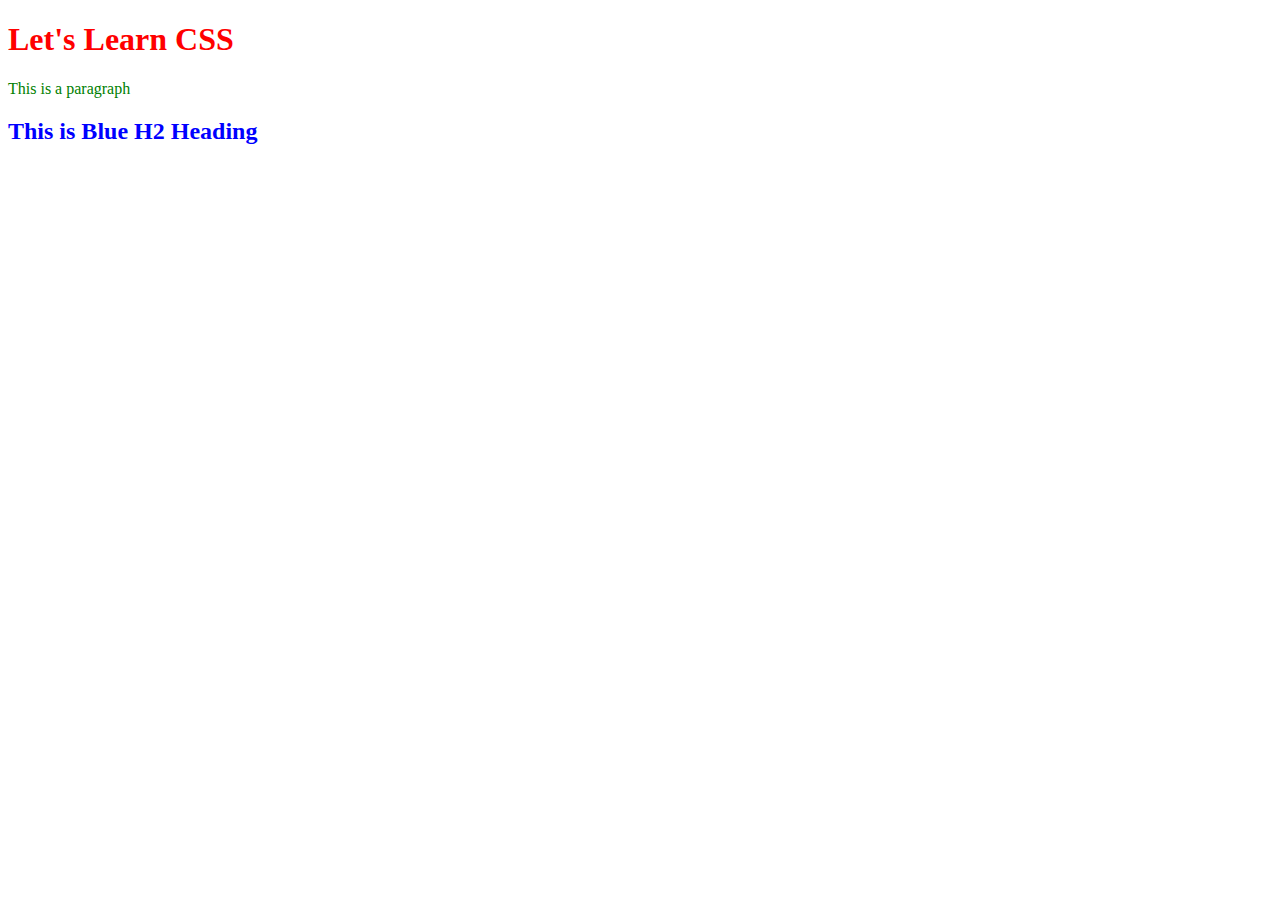
<file: 1. Types of CSS/index.html>
<!DOCTYPE html>
<html lang="en">
<head>
    <meta charset="UTF-8">
    <meta name="viewport" content="width=device-width, initial-scale=1.0">
    <title>Types of CSS</title>
    <!-- Internal CSS -->
    <style>
        p {
            color: green;
        }
    </style>
    <!-- External css -->
    <link rel="stylesheet" href="style.css">
</head>
<body>
    
    <!-- Inline css -->
    <!-- color Property -->
    <h1 style="color:red">Let's Learn CSS</h1>

    <!-- Internal CSS -->
    <p>This is a paragraph</p>


    <!-- External css -->
    <h2>
        This is Blue H2 Heading
    </h2>

</body>
</html>
</file>
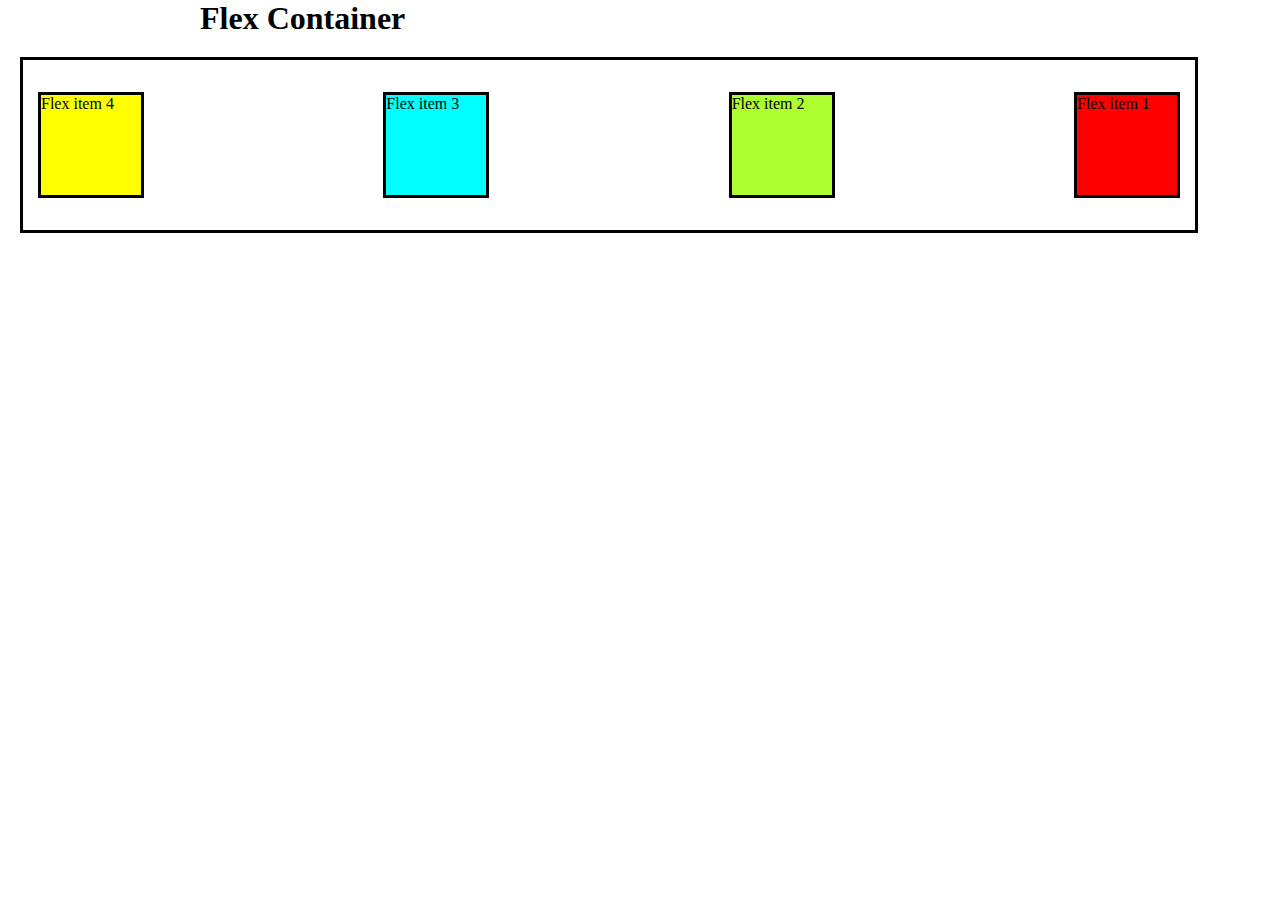
<file: 10. Flexbox/index.html>
<!DOCTYPE html>
<html lang="en">
<head>
    <meta charset="UTF-8">
    <meta name="viewport" content="width=device-width, initial-scale=1.0">
    <title>Flexbox</title>
    <link rel="stylesheet" href="style.css">
</head>
<body>
    <h1 id="heading">Flex Container</h1>
    <div id="container">
        <div id="box1" class="box">Flex item 1</div>
        <div id="box2" class="box">Flex item 2</div>
        <div id="box3" class="box">Flex item 3</div>
        <div id="box4" class="box">Flex item 4</div>
    </div>
</body>
</html>
</file>
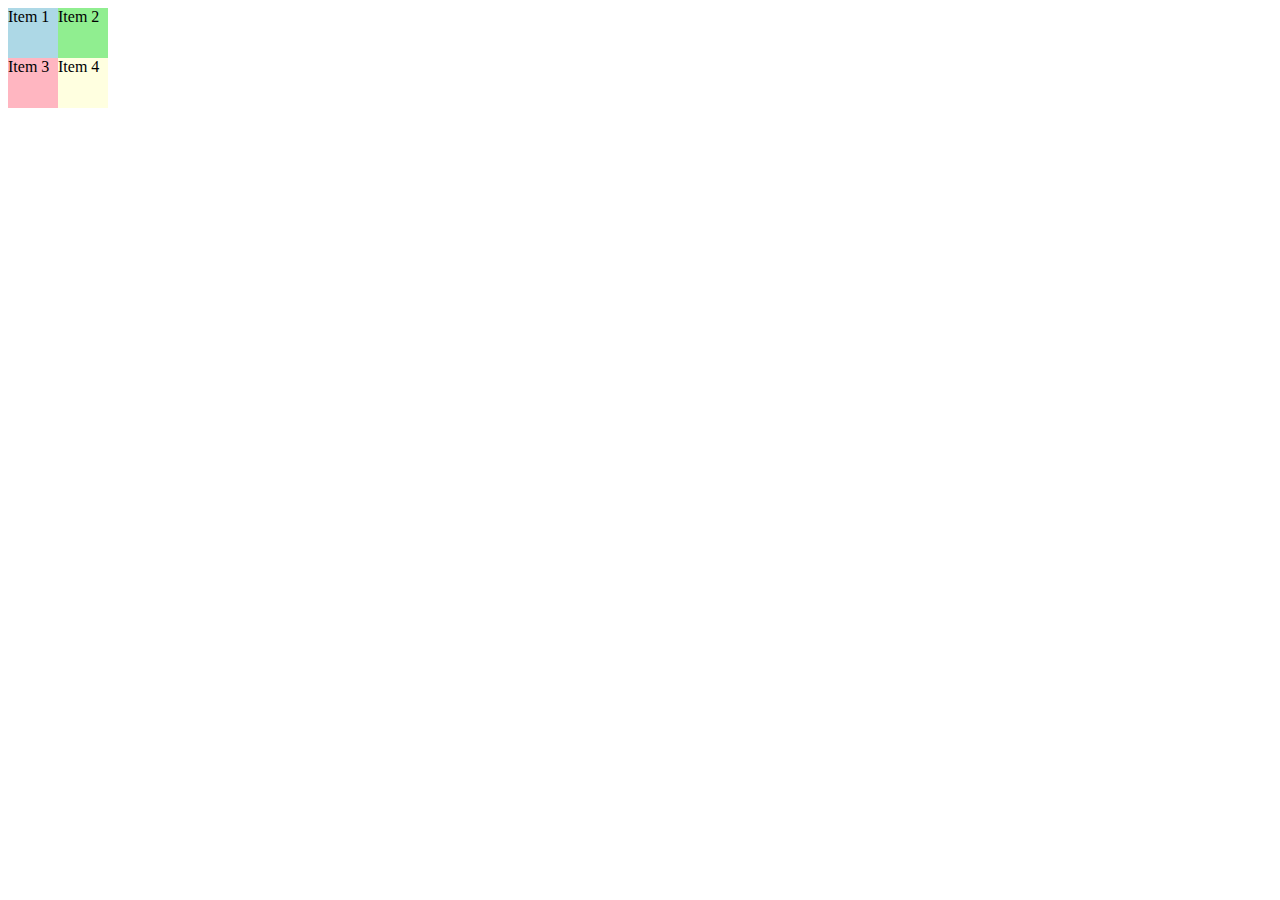
<file: 11. grid/index.html>
<!DOCTYPE html>
<html lang="en">
<head>
    <meta charset="UTF-8">
    <meta name="viewport" content="width=device-width, initial-scale=1.0">
    <title>Grid</title>
    <link rel="stylesheet" href="style.css">
</head>
<body>
    <div class="container">
        <div class="item1">Item 1</div>
        <div class="item2">Item 2</div>
        <div class="item3">Item 3</div>
        <div class="item4">Item 4</div>
    </div>
</body>
</html>
</file>
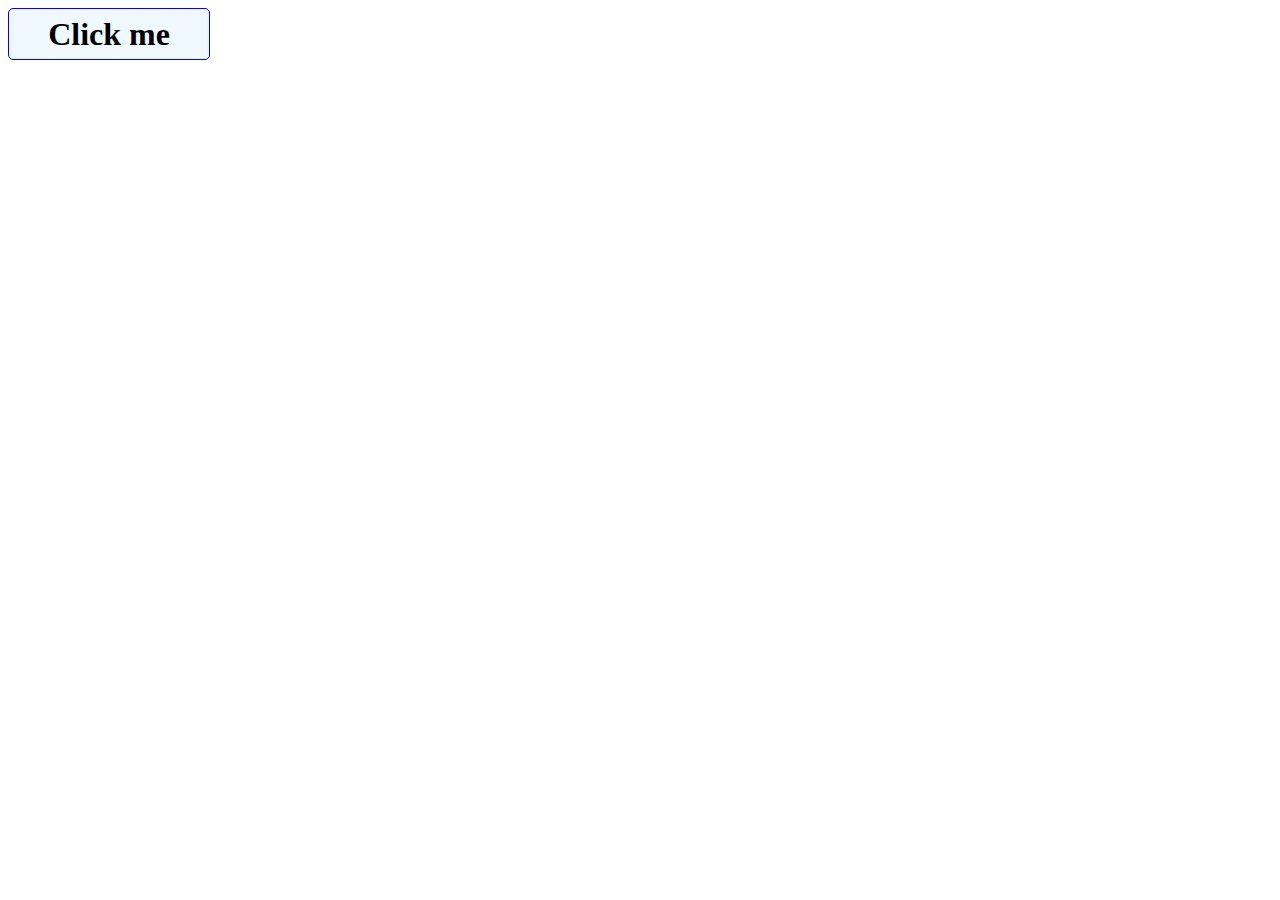
<file: 13. pseudo classes and transition/index.html>
<!DOCTYPE html>
<html lang="en">
<head>
    <meta charset="UTF-8">
    <meta name="viewport" content="width=device-width, initial-scale=1.0">
    <title>Pseudo classes</title>
    <link rel="stylesheet" href="style.css">
</head>
<body>
    <div class="btn">Click me</div>
</body>
</html>
</file>
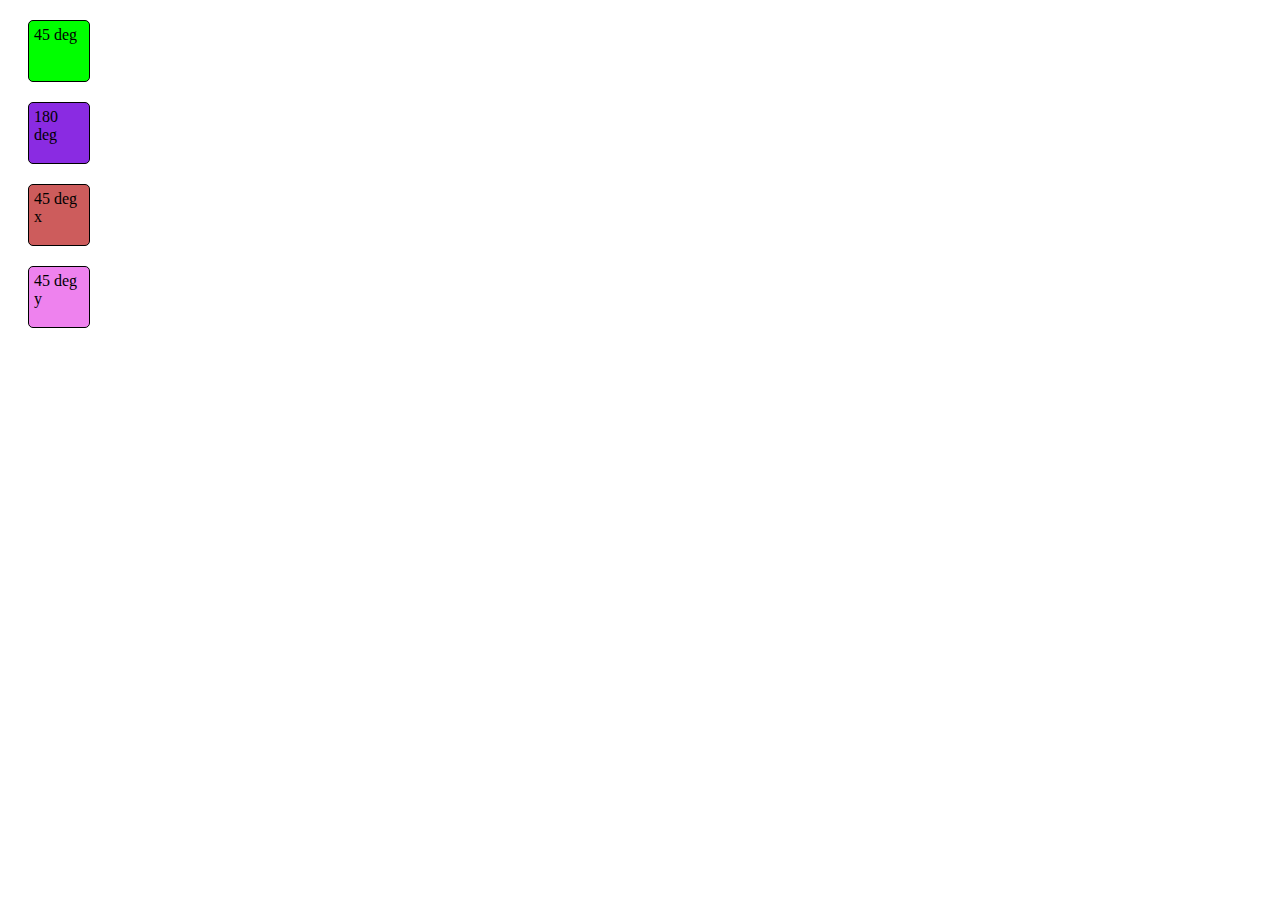
<file: 14. Transforms/index.html>
<!DOCTYPE html>
<html lang="en">
<head>
    <meta charset="UTF-8">
    <meta name="viewport" content="width=device-width, initial-scale=1.0">
    <title>Transform</title>
    <link rel="stylesheet" href="style.css">
</head>
<body>
    <!-- rotate -->
    <div class="box" id="box1">45 deg</div>
    <div class="box" id="box2">180 deg</div>
    <div class="box" id="box3">45 deg x</div>
    <div class="box" id="box4">45 deg y</div>
</body>
</html>
</file>
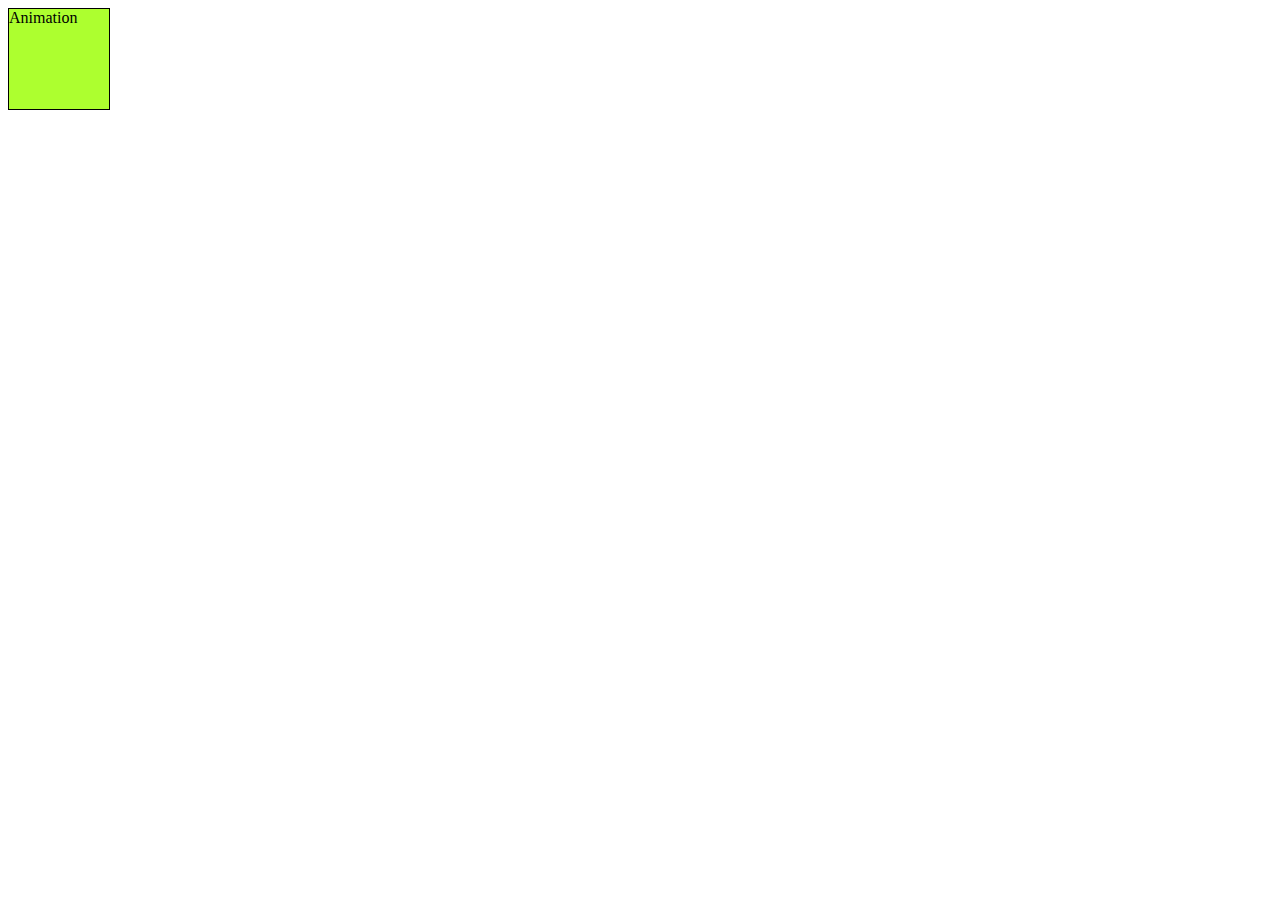
<file: 15. Animations/index.html>
<!DOCTYPE html>
<html lang="en">
<head>
    <meta charset="UTF-8">
    <meta name="viewport" content="width=device-width, initial-scale=1.0">
    <title>Animations</title>
    <link rel="stylesheet" href="style.css">
</head>
<body>
    <div class="box">Animation</div>
</body>
</html>
</file>
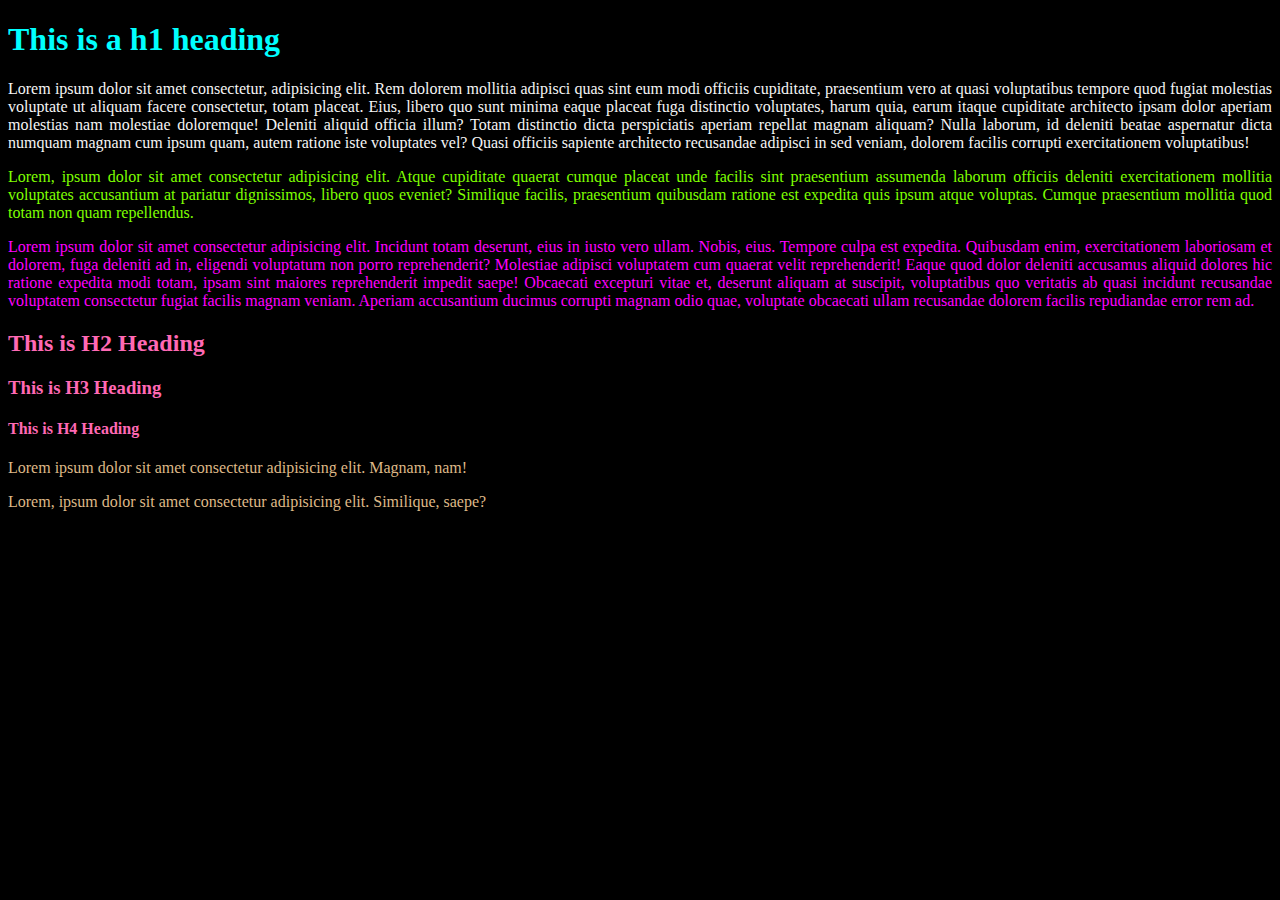
<file: 2. Selectors in CSS/index.html>
<!DOCTYPE html>
<html lang="en">
<head>
    <meta charset="UTF-8">
    <meta name="viewport" content="width=device-width, initial-scale=1.0">
    <title>Selectors</title>
    <link rel="stylesheet" href="style.css">
</head>
<body>
    <h1>
        This is a h1 heading
    </h1>

    <p>
        Lorem ipsum dolor sit amet consectetur, adipisicing elit. Rem dolorem mollitia adipisci quas sint eum modi officiis cupiditate, praesentium vero at quasi voluptatibus tempore quod fugiat molestias voluptate ut aliquam facere consectetur, totam placeat. Eius, libero quo sunt minima eaque placeat fuga distinctio voluptates, harum quia, earum itaque cupiditate architecto ipsam dolor aperiam molestias nam molestiae doloremque! Deleniti aliquid officia illum? Totam distinctio dicta perspiciatis aperiam repellat magnam aliquam? Nulla laborum, id deleniti beatae aspernatur dicta numquam magnam cum ipsum quam, autem ratione iste voluptates vel? Quasi officiis sapiente architecto recusandae adipisci in sed veniam, dolorem facilis corrupti exercitationem voluptatibus!
    </p>

    <p class="middle-paragraph">Lorem, ipsum dolor sit amet consectetur adipisicing elit. Atque cupiditate quaerat cumque placeat unde facilis sint praesentium assumenda laborum officiis deleniti exercitationem mollitia voluptates accusantium at pariatur dignissimos, libero quos eveniet? Similique facilis, praesentium quibusdam ratione est expedita quis ipsum atque voluptas. Cumque praesentium mollitia quod totam non quam repellendus.</p>

    <p id="last-paragraph">
        Lorem ipsum dolor sit amet consectetur adipisicing elit. Incidunt totam deserunt, eius in iusto vero ullam. Nobis, eius. Tempore culpa est expedita. Quibusdam enim, exercitationem laboriosam et dolorem, fuga deleniti ad in, eligendi voluptatum non porro reprehenderit? Molestiae adipisci voluptatem cum quaerat velit reprehenderit! Eaque quod dolor deleniti accusamus aliquid dolores hic ratione expedita modi totam, ipsam sint maiores reprehenderit impedit saepe! Obcaecati excepturi vitae et, deserunt aliquam at suscipit, voluptatibus quo veritatis ab quasi incidunt recusandae voluptatem consectetur fugiat facilis magnam veniam. Aperiam accusantium ducimus corrupti magnam odio quae, voluptate obcaecati ullam recusandae dolorem facilis repudiandae error rem ad.
    </p>

    <h2>This is H2 Heading</h2>
    <h3>This is H3 Heading</h3>
    <h4>This is H4 Heading</h4>


    <div>
        <p>
            Lorem ipsum dolor sit amet consectetur adipisicing elit. Magnam, nam!
        </p>
    </div>

    <div>
        <p>
            Lorem, ipsum dolor sit amet consectetur adipisicing elit. Similique, saepe?
        </p>
    </div>
    
</body>
</html>
</file>
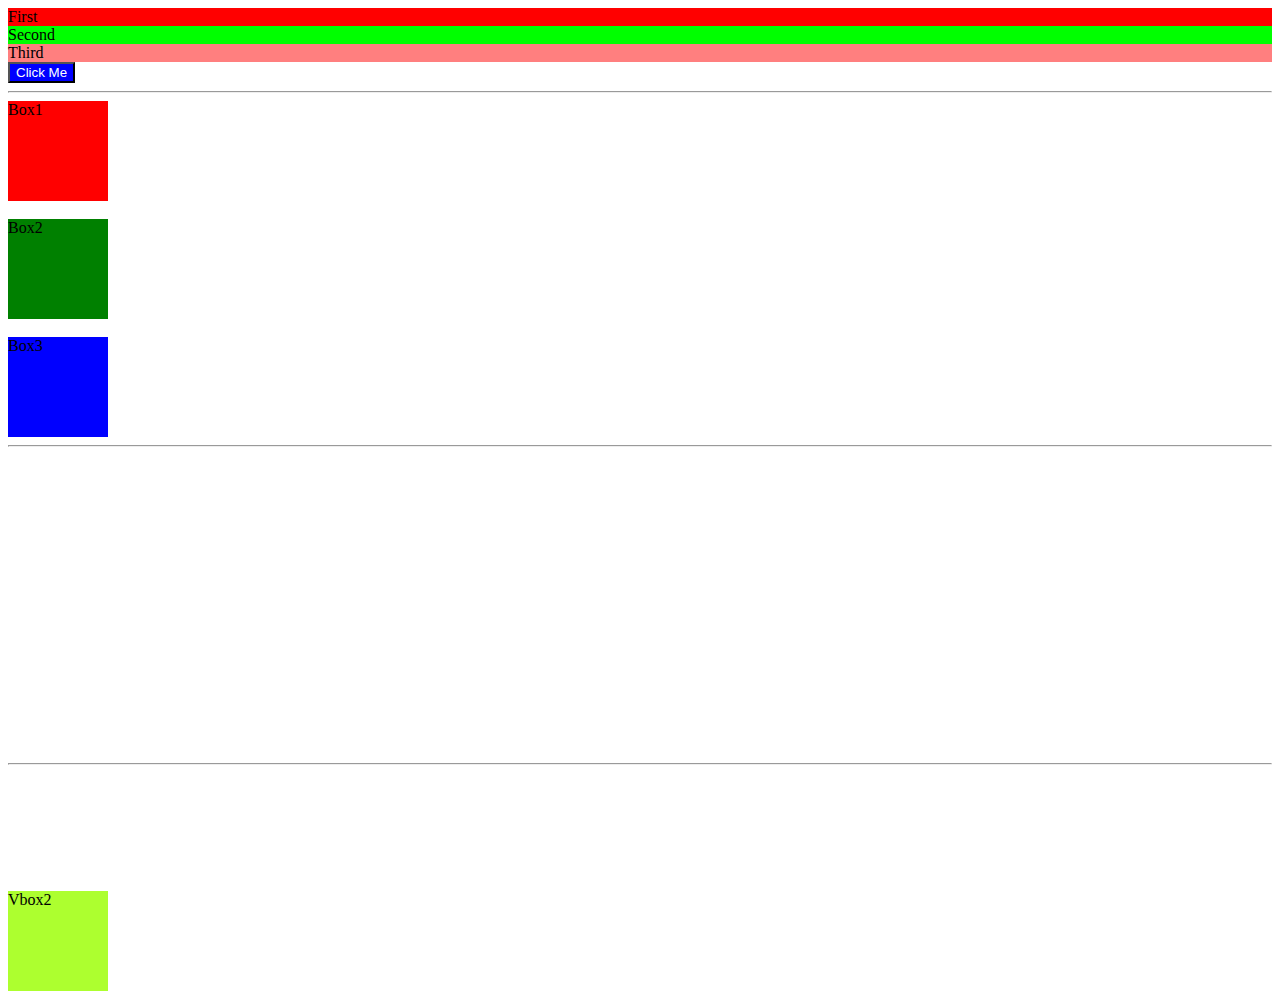
<file: 3. Color System & Background/index.html>
<!DOCTYPE html>
<html lang="en">
<head>
    <meta charset="UTF-8">
    <meta name="viewport" content="width=device-width, initial-scale=1.0">
    <title>Color System & Background</title>
    <link rel="stylesheet" href="style.css">
</head>
<body>

    <!-- Background Color -->
    <div id="first">First</div>
    <div id="second">Second</div>
    <div id="third">Third</div>
    <button>Click Me</button>
    <hr>

    <!-- Units -->
    <div class="box" id="box1">Box1</div><br>
    <div class="box" id="box2">Box2</div><br>
    <div class="box" id="box3">Box3</div>
    <hr>
    <!-- Relative Units we will see in seprate unit -->

    <!-- Background Image -->
    <div id="bg-box"></div>
    <hr>

    <!-- Visibility -->
    <div id="v-box1" class="box">Vbox1</div><br>
    <div id="v-box2" class="box">Vbox2</div>

</body>
</html>
</file>
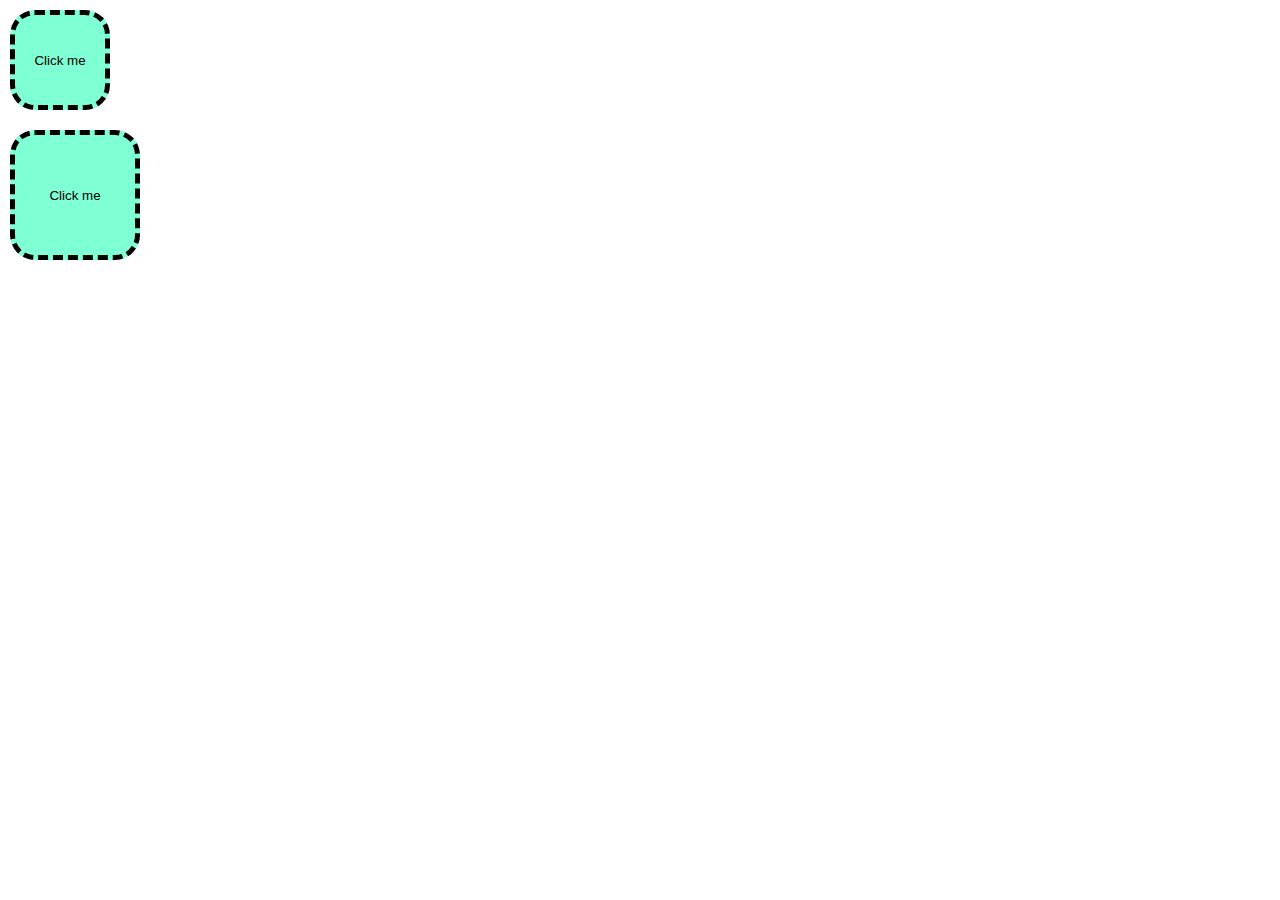
<file: 5. Box Model/index.html>
<!DOCTYPE html>
<html lang="en">
<head>
    <meta charset="UTF-8">
    <meta name="viewport" content="width=device-width, initial-scale=1.0">
    <title>Box Model</title>
    <link rel="stylesheet" href="style.css">
</head>
<body>
    <button id="button1">Click me</button><br>
    <button id="button2">Click me</button>
</body>
</html>
</file>
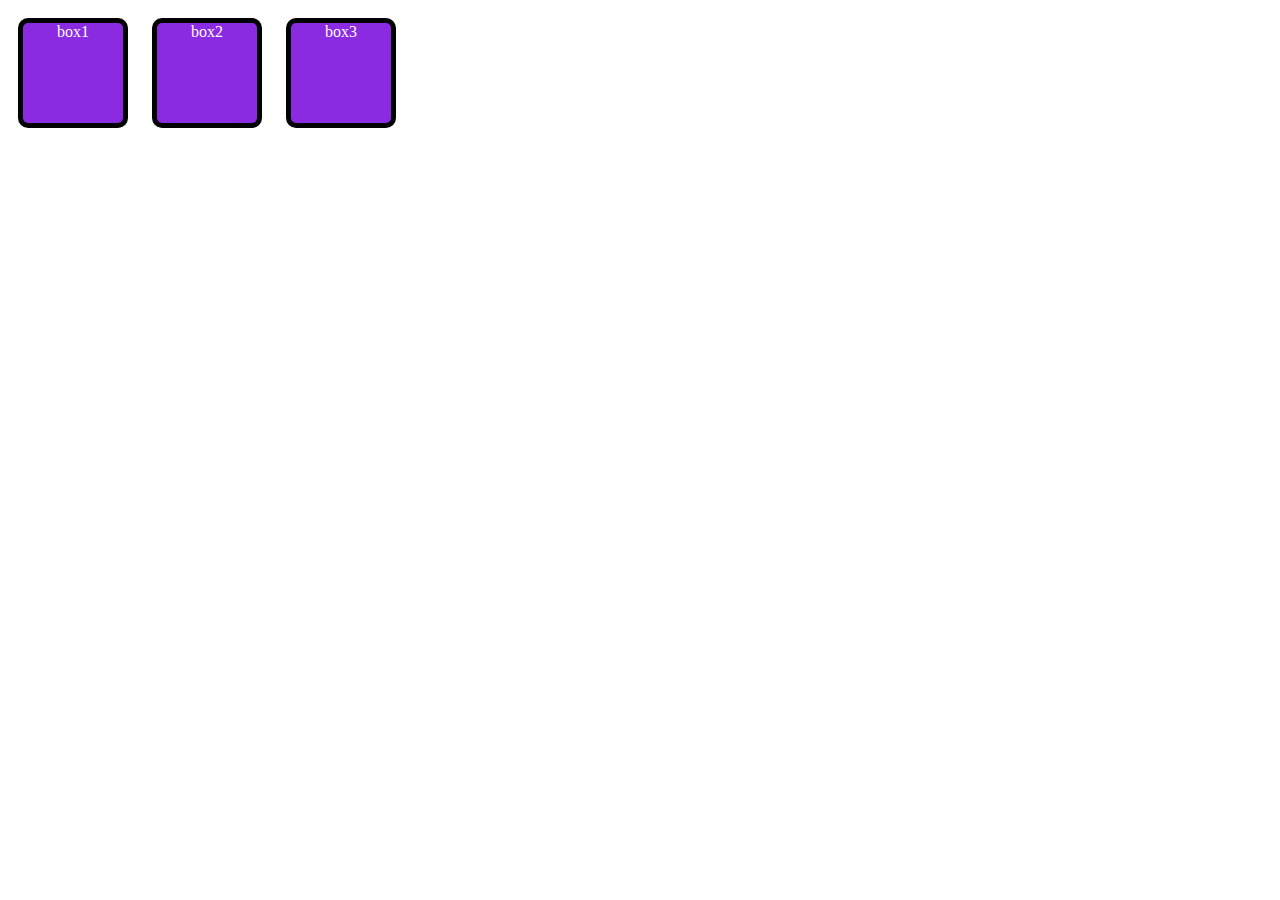
<file: 6. Display/index.html>
<!DOCTYPE html>
<html lang="en">
<head>
    <meta charset="UTF-8">
    <meta name="viewport" content="width=device-width, initial-scale=1.0">
    <title>Display</title>
    <link rel="stylesheet" href="style.css">
</head>
<body>
    
    <!-- Display Property -->
    <div class="parent" id="parent">
        <div id="div1" class="box">box1</div>
        <div id="div2" class="box">box2</div>
        <div id="div3" class="box">box3</div>
    </div>

</body>
</html>
</file>
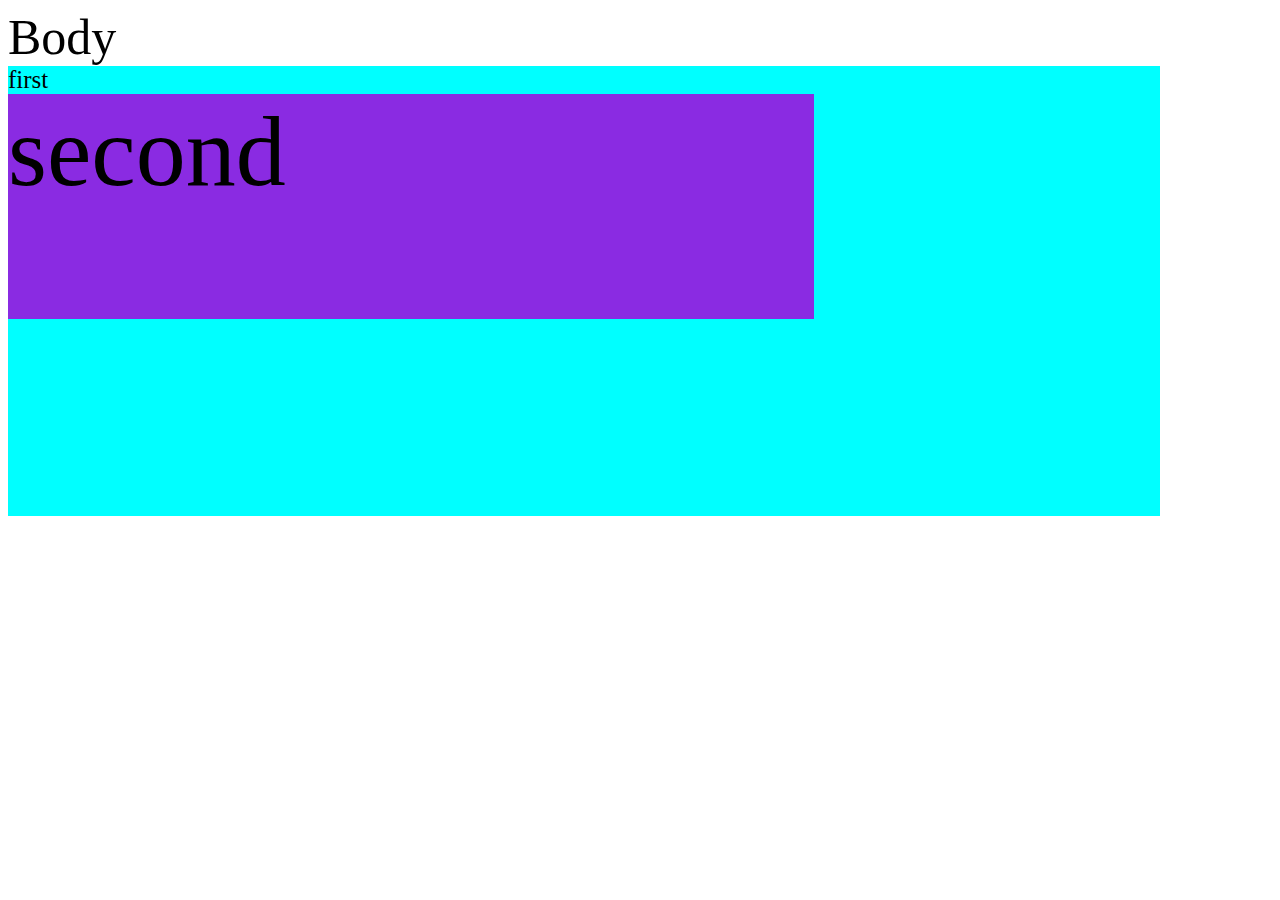
<file: 7. Relative Units/index.html>
<!DOCTYPE html>
<html lang="en">
<head>
    <meta charset="UTF-8">
    <meta name="viewport" content="width=device-width, initial-scale=1.0">
    <title>Relative Units</title>
    <link rel="stylesheet" href="style.css">
</head>
<body>
    Body
    <div id="first">
        first
        <div id="second">
            second
        </div>
    </div>
</body>
</html>
</file>
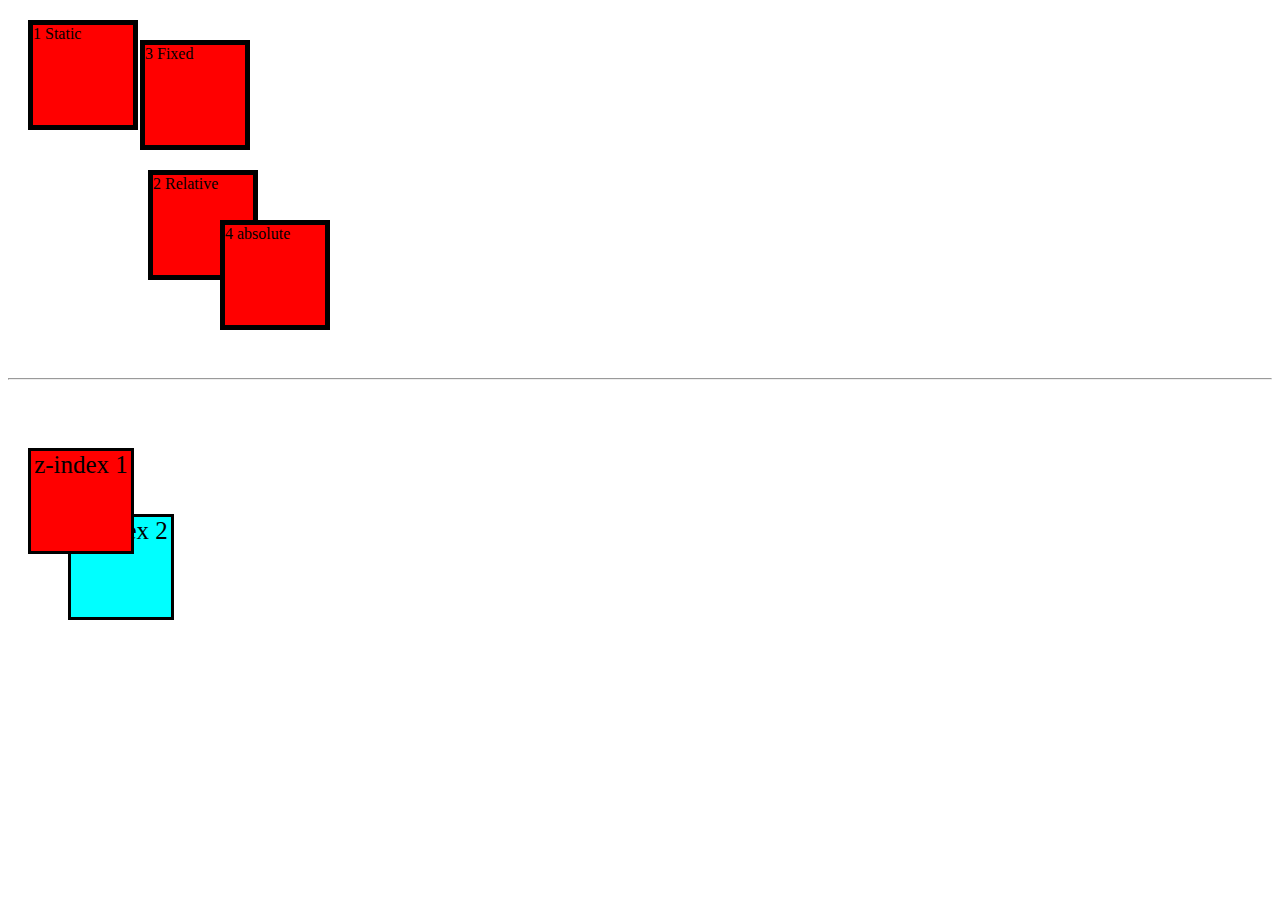
<file: 8. Position/index.html>
<!DOCTYPE html>
<html lang="en">
<head>
    <meta charset="UTF-8">
    <meta name="viewport" content="width=device-width, initial-scale=1.0">
    <title>Position</title>
    <link rel="stylesheet" href="style.css">
</head>
<body>
    <div id="div1" class="div">1 Static</div>
    <div id="div2" class="div">2 Relative</div>
    <div id="div3" class="div">3 Fixed</div>
    <div id="div4" class="div">4 absolute</div>
    
    <br><br><br><br><br><hr>
    <div class="container">
        <div class="box1">z-index 1</div>
        <div class="box2">z-index 2</div>
    </div>
</body>
</html>
</file>
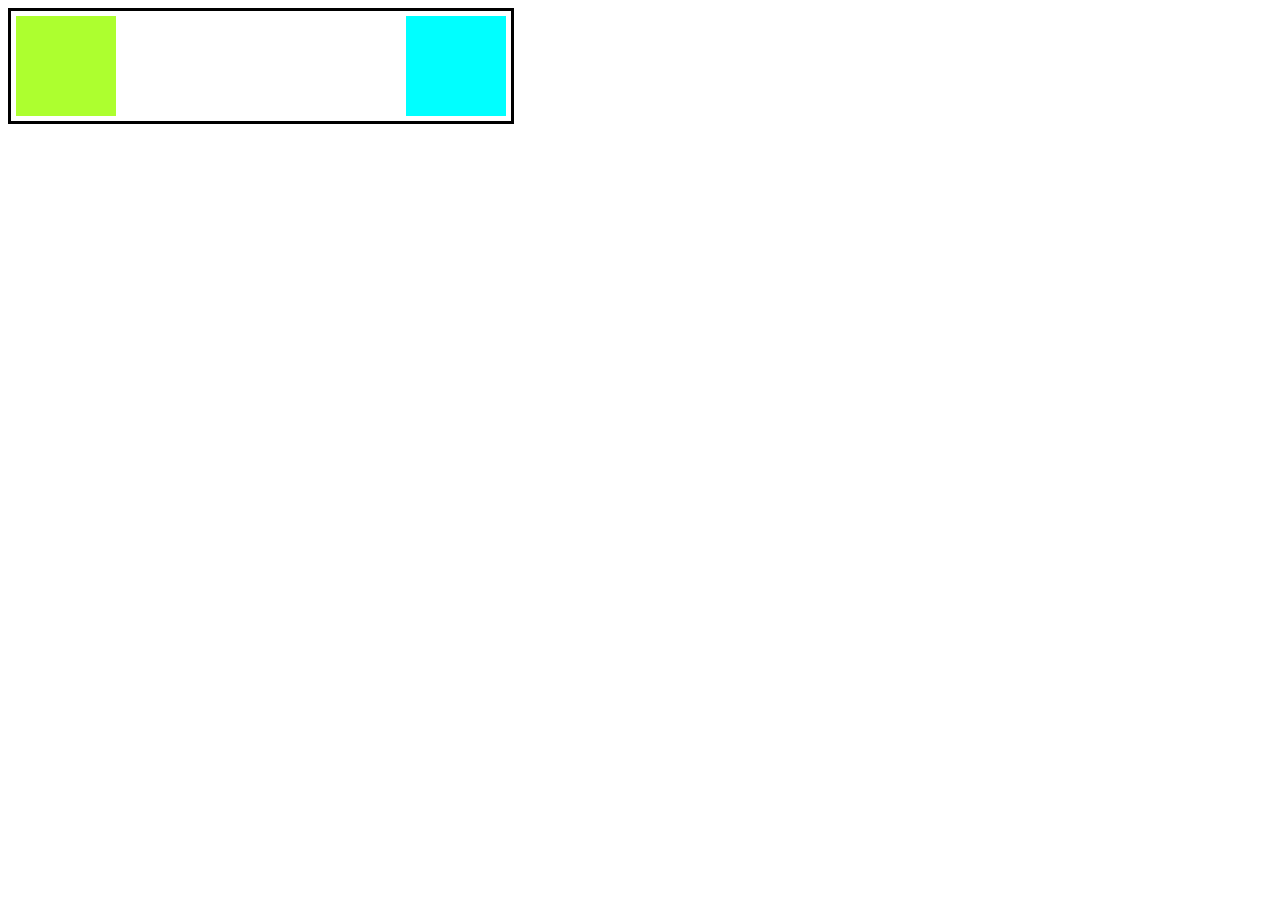
<file: 9. float/index.html>
<!DOCTYPE html>
<html lang="en">
<head>
    <meta charset="UTF-8">
    <meta name="viewport" content="width=device-width, initial-scale=1.0">
    <title>float</title>
    <link rel="stylesheet" href="style.css">
</head>
<body>
    <div class="container">
        <div class="box box1"></div>
        <div class="box box2"></div>
    </div>
</body>
</html>
</file>
<file: 1. Types of CSS/style.css>
/* This is styling for H2 heading */
h2 {
    color: blue;
}
</file>
<file: 10. Flexbox/style.css>
* {
    margin: 0;
    padding: 0;
}

.box {
    height: 100px;
    width: 100px;
    border: 3px solid black;
    margin: 5px;
}

#heading {
    margin-left: 200px;
}

#container {
    height: 150px;
    width: 90vw;
    padding: 10px;
    margin: 20px;
    border: 3px solid black;
    display: flex;
    flex-direction: row;
    justify-content: space-between;
    align-items: center;
    /* flex-wrap: wrap; */
    align-content: center;
}

#box1 {
    background-color: red;
    order: 4;
}

#box2 {
    background-color: greenyellow;
    order: 3;
}

#box3 {
    background-color: aqua;
    /* align-self: center; */
    /* flex-shrink: 4; */
    /* flex-grow: 1; */
    order: 2;
}

#box4 {
    background-color: yellow;
    order: 1;
}
</file>
<file: 11. grid/style.css>
.container {
    display: grid;
    grid-template-columns: 50px 50px;
    grid-template-rows: 50px 50px;
}

.item1{
    grid-column: 1 / 2;
    grid-row: 1 / 2;
    background-color: lightblue;
}

.item2 {
    grid-column: 2 / 2;
    grid-row: 1 / 2;
    background-color: lightgreen;
}

.item3 {
    grid-column: 1 / 2;
    grid-row: 2 / 2;
    background-color: lightpink;
}

.item4 {
    grid-column: 2 / 2;
    grid-row: 2 / 2;
    background-color: lightyellow;
}
</file>
<file: 13. pseudo classes and transition/style.css>
.btn {
    height: 50px;
    width: 200px;
    border: 1px solid blue;
    border-radius: 5px;
    background-color: aliceblue;
    display: flex;
    justify-content: center;
    align-items: center;
    font-size: 2rem;
    font-weight: 700;

    /* Transitions */
    transition-property: all;
    transition-duration: 1s;
    transition-timing-function: ease-in-out;
    transition-delay: 1s;
}

.btn:hover {
    color: aliceblue;
    background-color: blue;
    cursor: pointer;
}

.btn:active{
    color: aliceblue;
    background-color: red;
}
</file>
<file: 14. Transforms/style.css>
.box {
    height: 50px;
    width: 50px;
    padding: 5px;
    margin: 20px;
    border: 1px solid black;
    border-radius: 5px;
    transition-property: all;
    transition-duration: 1s;
    transition-timing-function: ease-in-out;
}

#box1 {
    background-color: lime;
}

#box1:hover{
    transform: rotate(45deg);
    cursor: pointer;
    transform: scale(2);
    transform: translate(50px);
    transform: skew(45deg);
}

#box2 {
    background-color: blueviolet;
}

#box2:hover{
    transform: rotate(180deg);
    cursor: pointer;
    transform: scale(4);
    transform: translate(50px,50px);
}

#box3 {
    background-color: indianred;
}

#box3:hover{
    transform: rotateX(45deg);
    cursor: pointer;
    transform: scaleX(2);
    transform: translateX(50px);
}

#box4 {
    background-color: violet;
}

#box4:hover{
    transform: rotateY(360deg);
    cursor: pointer;
    transform: scaleY(3);
    transform: translateY(50px);
}
</file>
<file: 15. Animations/style.css>
.box {
    height: 100px;
    width: 100px;
    border: 1px solid black;
    position: absolute;
    left: 10;
    background-color: greenyellow;

    /* Animation */
    animation-name: ghumakkad;
    animation-duration: 5s;
    animation-timing-function: ease-in-out;
    animation-delay: 0s;
    animation-iteration-count: 4;
    animation-direction: alternate;
}

@keyframes ghumakkad{
    from{
        left: 10px;
    }
    to {
        left: 300px;
    }
}

@keyframes ghumakkad {
    0% {left: 10px; top: 0px;}
    50% {left: 150px; top: 100px;}
    100% {left: 300px; top: 0px;}
}
</file>
<file: 2. Selectors in CSS/style.css>
/* Universal Selector: apply changes on entire webpage */
* {
    background-color: black;
    color: whitesmoke;
    text-align: justify;
}

/* Element Selector: apply changes on specific element */
h1 {
    color: aqua;
}

/* class Selector: apply changes on elements with specific class */
.middle-paragraph {
    color: chartreuse;
}

/* ID Selector: apply changes on element with specific ID */
#last-paragraph {
    color: magenta;
}

/* group selector: apply changes on multiple elements */
h2, h3, h4 {
    color: hotpink;
}

/* Descendant Selector: apply changes on elements that are descendants of another element */

div p{
    color: burlywood;
}
</file>
<file: 3. Color System & Background/style.css>
/* background color */
#first {
    color: black;
    background-color: red;
}

#second {
    color: black;
    background-color: rgb(0, 255, 0);
}

#third {
    color: black;
    background-color: rgba(255,0,0,0.5);
}

button {
    color: white;
    background-color: #0000ff;
}

/* units */
.box {
    /* Absolute Units */
    height: 100px;
    width: 100px;
}

#box1 {
    color: black;
    background-color: red;
}

#box2 {
    color: black;
    background-color: green;
}

#box3 {
    color: black;
    background-color: blue;
}

/* Background Image */
#bg-box{
    background-image: url(https://images.seeklogo.com/logo-png/18/2/css3-logo-png_seeklogo-186678.png);
    width: 300px;
    height: 300px;
}

/* Visibility */
#v-box1{
    background-color: red;
    color: black;
    visibility: hidden;
}

#v-box2{
    background-color: greenyellow;
    color: black;
    visibility: visible;
}

#v-box3 {
    background-color: aqua;
    color: black;
    visibility: collapse;
}
</file>
<file: 5. Box Model/style.css>
* {
    margin: 0;
    padding: 0;
}

button {
    padding: 10px;
    border: 5px dashed black;
    background-color: aquamarine;
    width: 100px;
    height: 100px;
    border-radius: 25px;
    margin : 10px;
}

#button1 {
    box-sizing: borderbox;
}

#button2 {
    box-sizing: content-box;
}
</file>
<file: 6. Display/style.css>
.box {
    height: 100px;
    width: 100px;
    background-color: blueviolet;
    margin: 10px;
    text-align: center;
    color: snow;
    border: 5px solid black;
    border-radius: 10px;
    /* display: block; */
    /* display: inline; */
    /* display: none; */
    display: inline-block;
}
</file>
<file: 7. Relative Units/style.css>
* {
    font-size: 50px;
}

#first {
    height: 50vh;
    width: 90vw;
    background-color: aqua;
    font-size: 25px;
}

#second {
    background-color: blueviolet;
    width: 70%;
    height: 50%;
    font-size: 2rem;
}
</file>
<file: 8. Position/style.css>
.div {
    height: 100px;
    width: 100px;
    background-color: red;
    border: 5px solid black;
    margin: 20px;
}

#div1 {
    position: static;
}

#div2 {
    position: relative;
    top: 20px;
    left: 120px;
}

#div3 {
    position: fixed;
    top: 20px;
    left: 120px;
}

#div4 {
    position: absolute;
    top: 200px;
    left: 200px;
}


.container {
    position: absolute;
}

.box1, .box2 {
    position: relative;
    border: 3px solid black;
    width: 100px;
    height: 100px;
    text-align: center;
    font-size: 25px;
}

.box1 {
    background-color: red;
    left: 20px;
    top: 60px;
    z-index: 2;   
}

.box2 {
    background-color: aqua;
    left: 60px;
    top: 20px;
    z-index: 1;
}
</file>
<file: 9. float/style.css>
.container {
    height: 110px;
    width : 500px;
    border: 3px solid black;
}

.box {
    width: 100px;
    height: 100px;
    margin: 5px;
}

.box1 {
    background-color: aqua;
    float: right;
}

.box2 {
    background-color: greenyellow;
    float: left;
}
</file>
